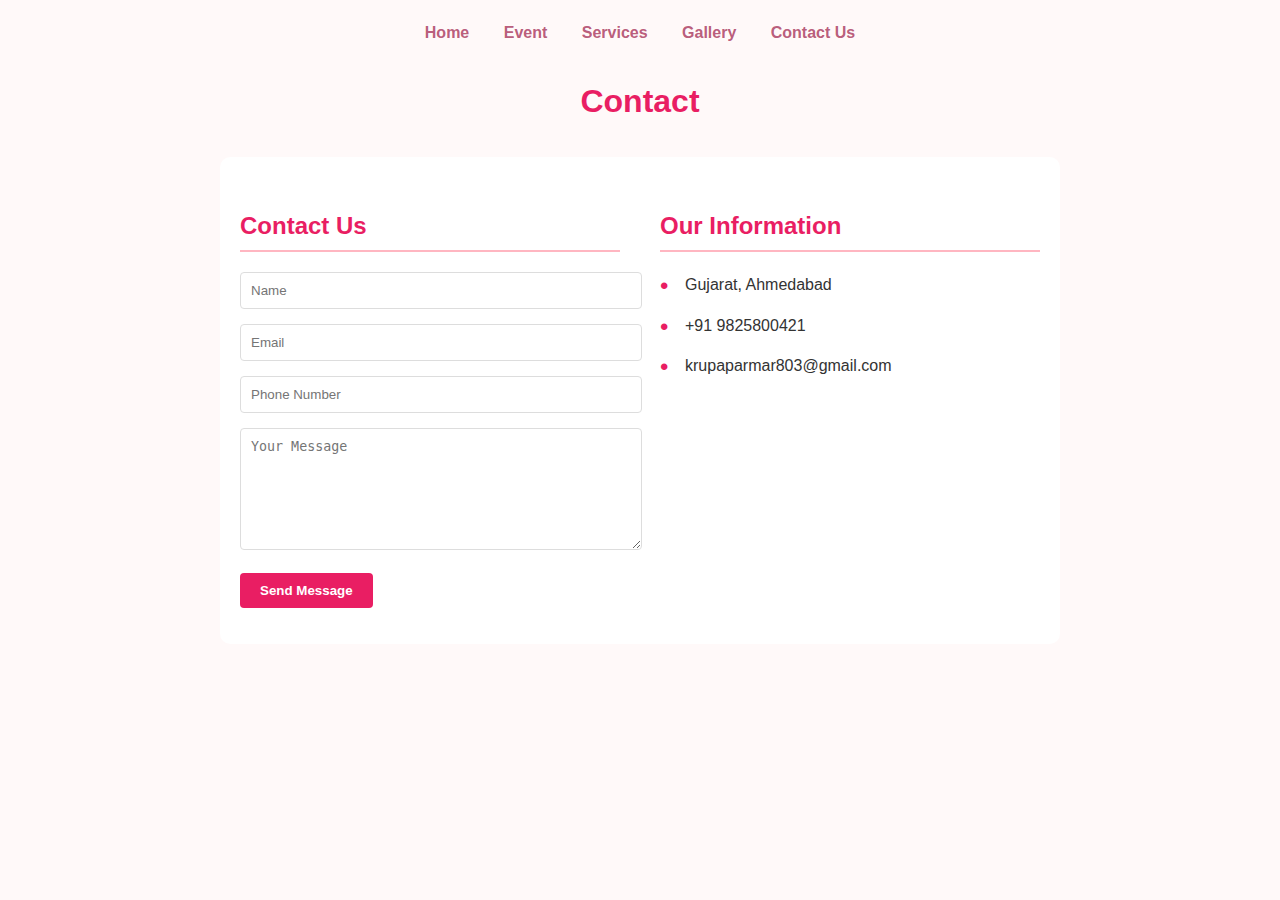
<file: contact.html>
<!DOCTYPE html>
<html lang="en">
<head>
  <meta charset="UTF-8">
  <meta name="viewport" content="width=device-width, initial-scale=1.0">
  <title>Contact Us</title>
  <style>
    body {
      font-family: Comic Sans MS, sans-serif;
      background: #fff9f9;
      margin: 0;
      padding: 20px;
      color: #333;
      line-height: 1.6;
      background-image: url('https://wallpapercave.com/wp/KQ1qA4s.jpg');
      background-size: cover;
    }

    .nav {
      text-align: center;
      margin-bottom: 30px;
    }

    .nav a {
      color: #b65575f6;
      text-decoration: none;
      margin: 0 15px;
      font-weight: bold;
    }

    h1 {
      color: #e91e63;
      text-align: center;
      margin-bottom: 30px;
    }

    h2 {
      color: #e91e63;
      border-bottom: 2px solid #ffb6c1;
      padding-bottom: 5px;
      margin-top: 30px;
    }

    .contact-container {
      max-width: 800px;
      margin: 0 auto;
      display: flex;
      flex-wrap: wrap;
      gap: 40px;
      background-color: rgba(255,255,255,0.9);
      padding: 20px;
      border-radius: 10px;
    }

    .contact-form {
      flex: 1;
      min-width: 300px;
    }

    .contact-info {
      flex: 1;
      min-width: 300px;
    }

    input, textarea {
      width: 100%;
      padding: 10px;
      margin-bottom: 15px;
      border: 1px solid #ddd;
      border-radius: 4px;
    }

    textarea {
      height: 100px;
    }

    button {
      background: #e91e63;
      color: white;
      border: none;
      padding: 10px 20px;
      border-radius: 4px;
      cursor: pointer;
      font-weight: bold;
    }

    .contact-info ul {
      list-style: none;
      padding: 0;
    }

    .contact-info li {
      margin-bottom: 15px;
      position: relative;
      padding-left: 25px;
    }

    .contact-info li:before {
      content: "•";
      color: #e91e63;
      font-size: 24px;
      position: absolute;
      left: 0;
      top: -5px;
    }

    .flower {
      position: fixed;
      font-size: 24px;
      color: #ff69b4;
      z-index: -1;
      animation: fall linear forwards;
      opacity: 0.7;
    }

    @keyframes fall {
      to {
        transform: translateY(100vh) rotate(360deg);
      }
    }

    #confirmation {
      color: green;
      font-weight: bold;
      margin-top: 15px;
    }
  </style>
</head>
<body>

  <div class="nav">
    <a href="index.html">Home</a>
    <a href="Event.html">Event</a>
    <a href="services.html">Services</a>
    <a href="gallary.html">Gallery</a>
    <a href="contact.html">Contact Us</a>
  </div>

  <h1>Contact</h1>

  <div class="contact-container">
    <div class="contact-form">
      <h2>Contact Us</h2>
      <form id="contactForm">
        <input type="text" id="name" placeholder="Name" required>
        <input type="email" id="email" placeholder="Email" required>
        <input type="tel" id="phone" placeholder="Phone Number" required>
        <textarea id="message" placeholder="Your Message" required></textarea>
        <button type="submit">Send Message</button>
      </form>
      <p id="confirmation"></p>
    </div>

    <div class="contact-info">
      <h2>Our Information</h2>
      <ul>
        <li>Gujarat, Ahmedabad</li>
        <li>+91 9825800421</li>
        <li>krupaparmar803@gmail.com</li>
      </ul>
    </div>
  </div>

  <script>
    // Flower animation
    function createFlowers() {
      const flowers = ['🌸'];
      setInterval(() => {
        const flower = document.createElement('div');
        flower.className = 'flower';
        flower.textContent = flowers[0];
        flower.style.left = `${Math.random() * 100}vw`;
        flower.style.top = '-50px';
        flower.style.fontSize = `${20 + Math.random() * 20}px`;
        flower.style.animationDuration = `${8 + Math.random() * 10}s`;
        document.body.appendChild(flower);
        setTimeout(() => {
          flower.remove();
        }, 20000);
      }, 800);
    }

    window.onload = createFlowers;

    // Form submission
    document.getElementById("contactForm").addEventListener("submit", function (e) {
      e.preventDefault();

      const name = document.getElementById("name").value.trim();
      const email = document.getElementById("email").value.trim();
      const phone = document.getElementById("phone").value.trim();
      const message = document.getElementById("message").value.trim();
      const confirmation = document.getElementById("confirmation");

      if (name && email && phone && message) {
        confirmation.textContent = `Thank you ${name}! We will contact you soon. Our team is excited to assist you!`;
        confirmation.style.color = "green";
        this.reset();
      } else {
        confirmation.textContent = "Please fill out all fields.";
        confirmation.style.color = "red";
      }
    });
  </script>

</body>
</html>
</file>
